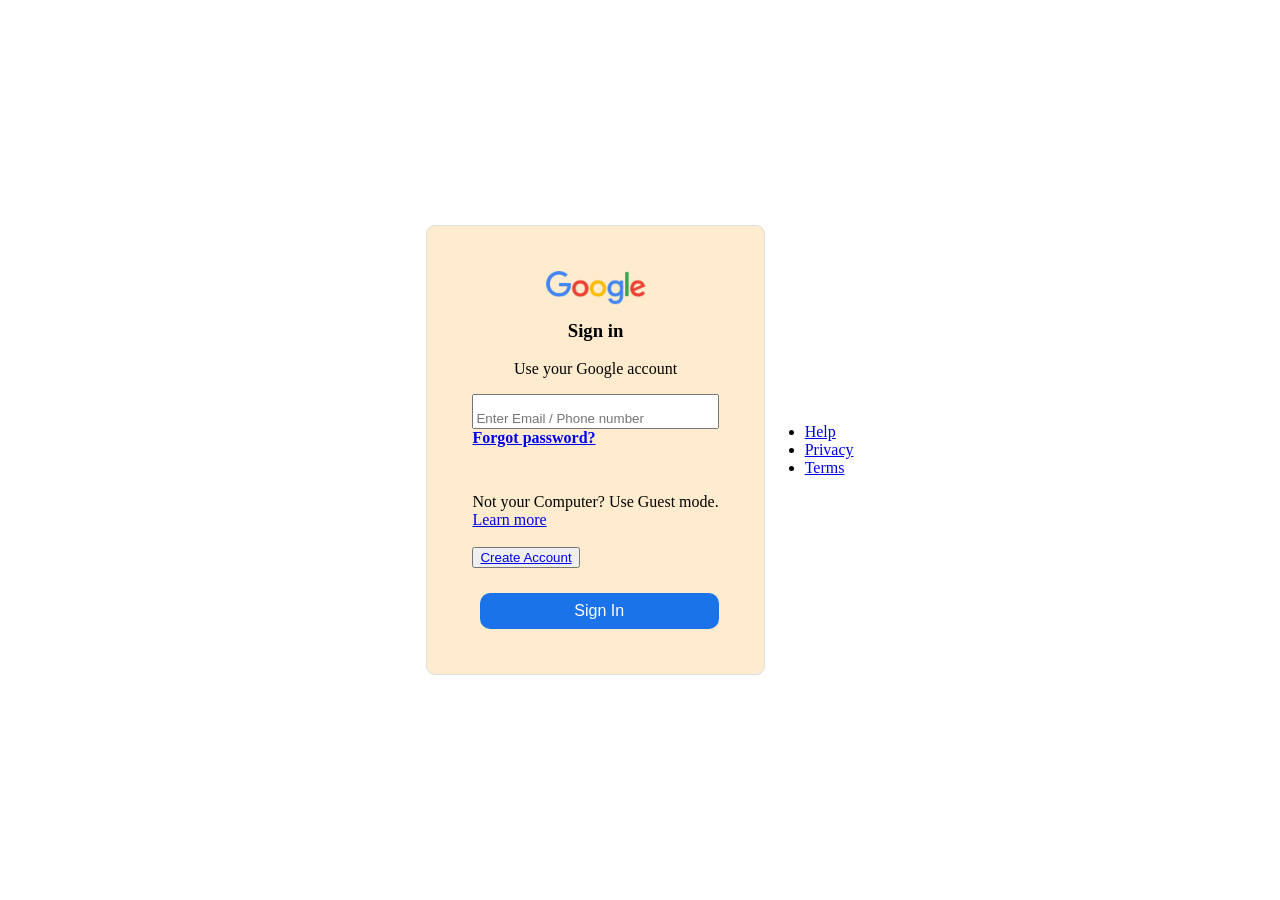
<file: Virtusa-Works/Html_CSS-2/index.html>
<!DOCTYPE html>
<html lang="en">
<head>
    <meta charset="UTF-8">
    <meta http-equiv="X-UA-Compatible" content="IE=edge">
    <meta name="viewport" content="width=device-width, initial-scale=1.0">
    <title>My page signin</title>
    <link href="styles.css" rel="stylesheet" type="text/css" >
</head>
<body>
    <div class="login-div">
        <div class="row">
            <div class="logo">
                <img src="GGoogle Logo.png" width="100">
            </div>
        </div>
        <div class="row">
            <center>
                <h3>Sign in</h3>
                <p> Use your Google account</p>
            </center>
        </div>
        <div class="row">
            <div class="input-field col s12">
                <input id="email" type="email" placeholder="Enter Email / Phone number" class="validate">
                <!-- <label for="email">Email or Phone</label> -->
                <div> <a href="https://accounts.google.com/signin/v2/usernamerecovery?hl=en&continue=https%3A%2F%2Fwww.google.com%2F&ec=GAlAmgQ&flowName=GlifWebSignIn&flowEntry=AddSession"><b>Forgot password? </b></a> </div>
                <br>
            </div>
        </div>
        <div class="row">
            <div class="col s12">Not your Computer? Use Guest mode. <a href="https://support.google.com/chrome/answer/6130773?hl=en"><br>Learn more</a> </div>
        </div>
        <div class="row">
            <br>
            <div class="col s6"><button><a href="https://accounts.google.com/signup/v2/webcreateaccount?continue=https%3A%2F%2Fwww.google.com%2F&hl=en&dsh=S-1727907300%3A1660393729615976&biz=false&flowName=GlifWebSignIn&flowEntry=SignUp">Create Account</a></button> </div>
            <input type="submit" name="sign-in" value="Sign In">
        </div>
    </div>
    <footer class="foot">
        <ul class="row">
            <li><a href="https://support.google.com/accounts?hl=en&amp;p=account_iph" target="_blank">Help</a></li>
            <li><a href="https://accounts.google.com/TOS?loc=IN&amp;hl=en&amp;privacy=true" target="_blank">Privacy</a></li>
            <li><a href="https://accounts.google.com/TOS?loc=IN&amp;hl=en" target="_blank">Terms</a></li>
        </ul>
    </footer>
</body>
</html>
</file>
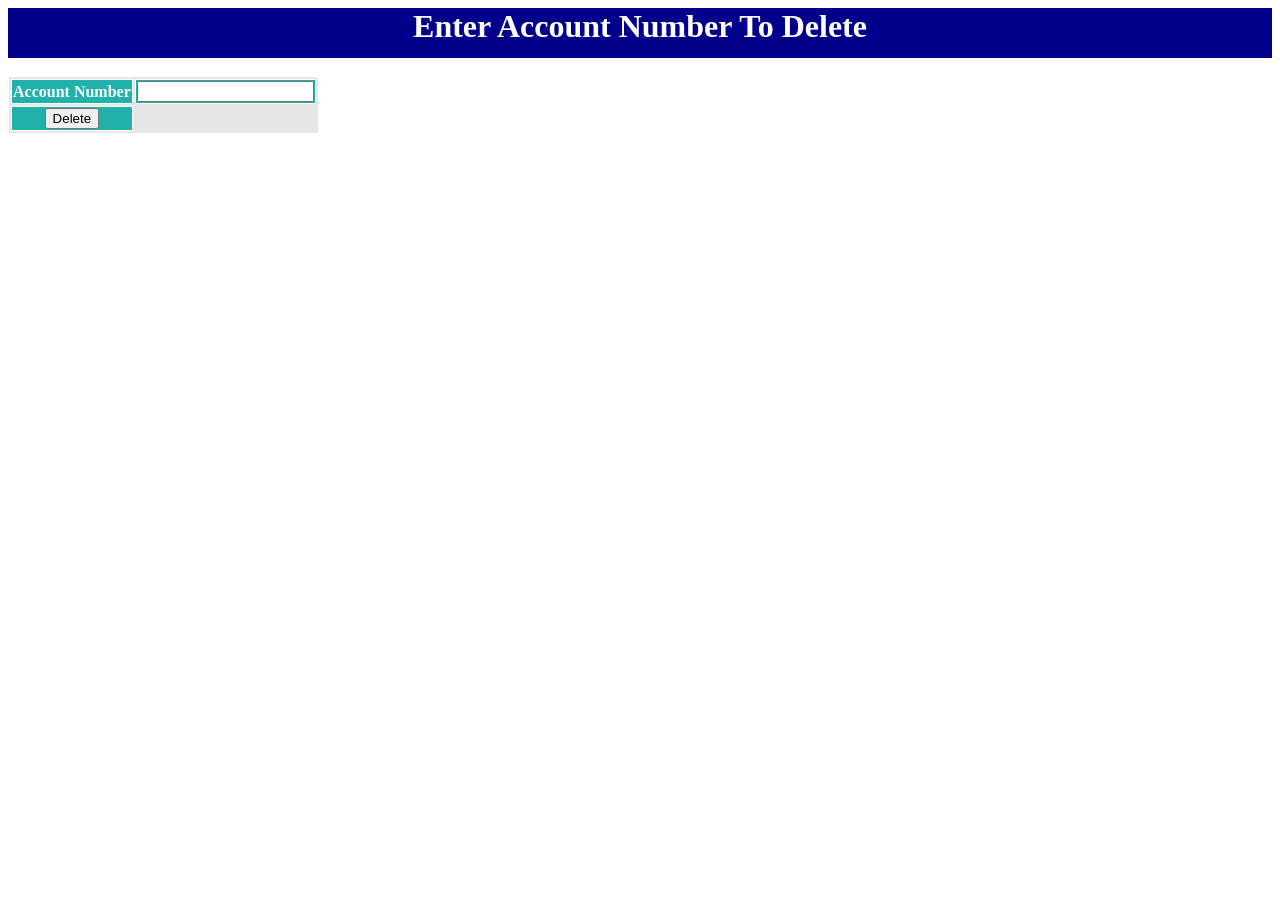
<file: Virtusa-Works/Bank Application/Delete.html>
﻿<!DOCTYPE html>

<html lang="en" xmlns="http://www.w3.org/1999/xhtml">
<head>
    <meta charset="utf-8" />
    <title></title>
</head>
<link rel="stylesheet" href="styles.css" />
<body>
    <h1>Enter Account Number To Delete</h1>
    <table id="table">

    


    <tr>
        <br />
        <th>

            <label>Account Number</label>
        </th>
        <th><input type="number" id="AccNum"></th>
    </tr>

   
    <tr>
        <th>
            <input type="Submit" id="delete" value="Delete">

        </th>
    </tr>

    </table>
</body>
</html>
</file>
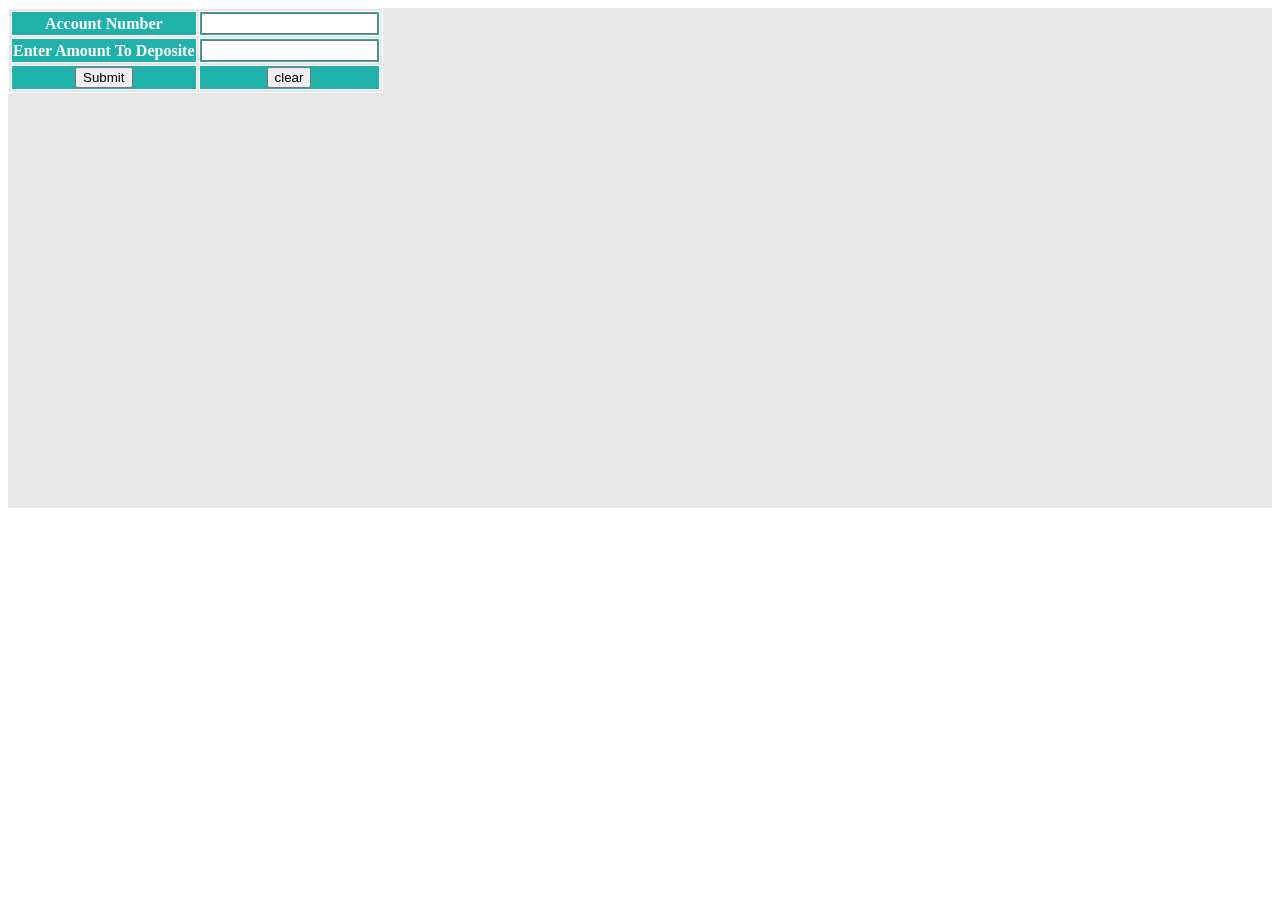
<file: Virtusa-Works/Bank Application/Deposit.html>
﻿<!DOCTYPE html>

<html lang="en" xmlns="http://www.w3.org/1999/xhtml">
<head>
    <meta charset="utf-8" />
    <title></title>
</head>
<link rel="stylesheet" href="styles.css" />
<body>
    <form id="form">

        <table id="table">




            <tr>
                <th>

                    <label>Account Number</label>
                </th>
                <th><input type="number" id="AccNum"></th>
            </tr>




            <tr>
                <th>

                    <label>Enter Amount To Deposite</label>
                </th>
                <th><input type="number" id="deposite"></th>
            </tr>
            <tr>
                <th><input type="Submit" id="submit"></th>
                <th>

                    <input type="reset" id="submit" value="clear">
                </th>
            </tr>
            </table>
        </form>

</body>
</html>
</file>
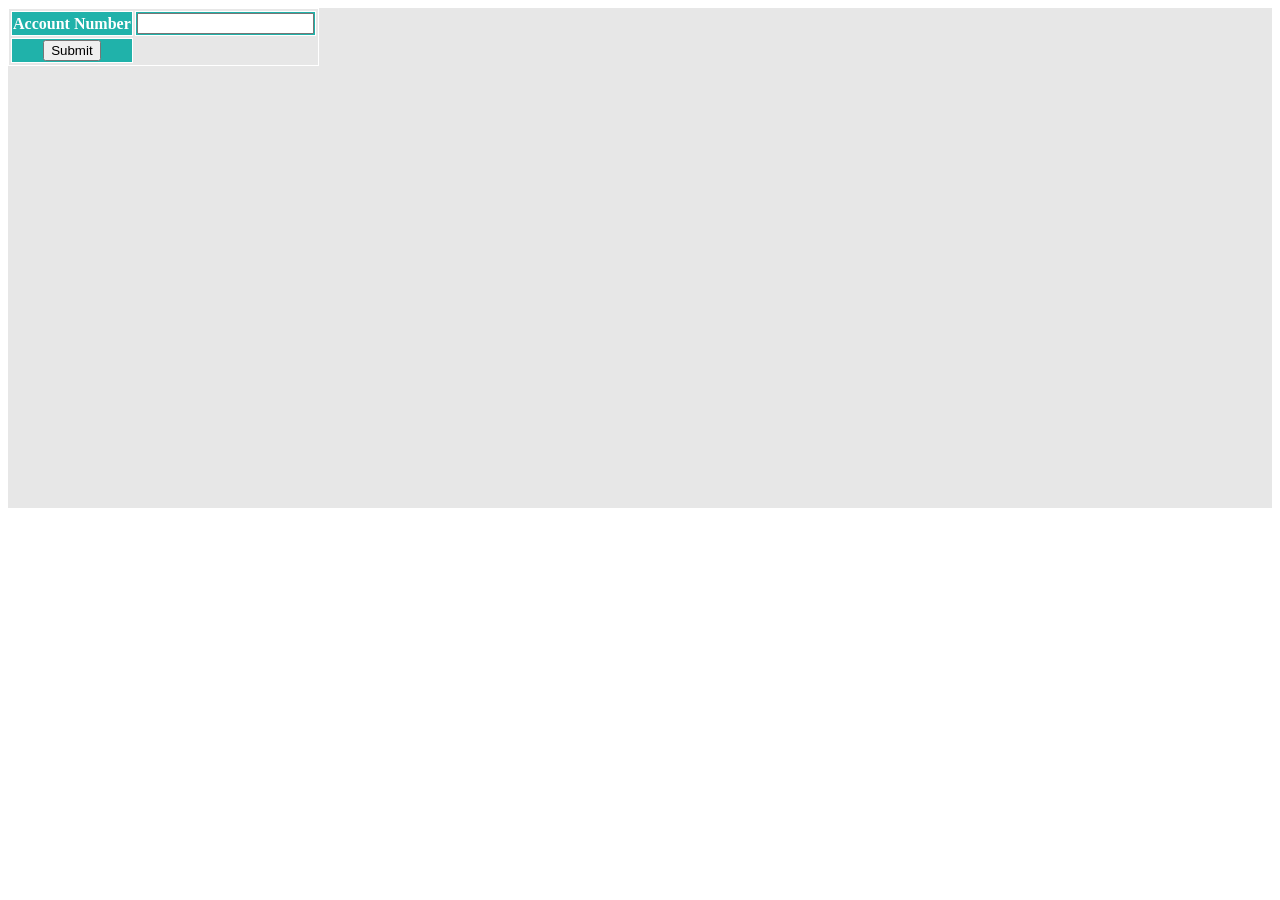
<file: Virtusa-Works/Bank Application/Statement.html>
﻿<!DOCTYPE html>

<html lang="en" xmlns="http://www.w3.org/1999/xhtml">
<head>
    <meta charset="utf-8" />
    <title></title>
</head>
<link rel="stylesheet" href="styles.css" />
<body>
    <form id="form">

        <table id="table">




            <tr>
                <th>

                    <label>Account Number</label>
                </th>
                <th><input type="number" id="AccNum"></th>
            </tr>
            <tr>
                <th><input type="Submit" id="submit"></th>

            </tr>

</body>
</html>
</file>
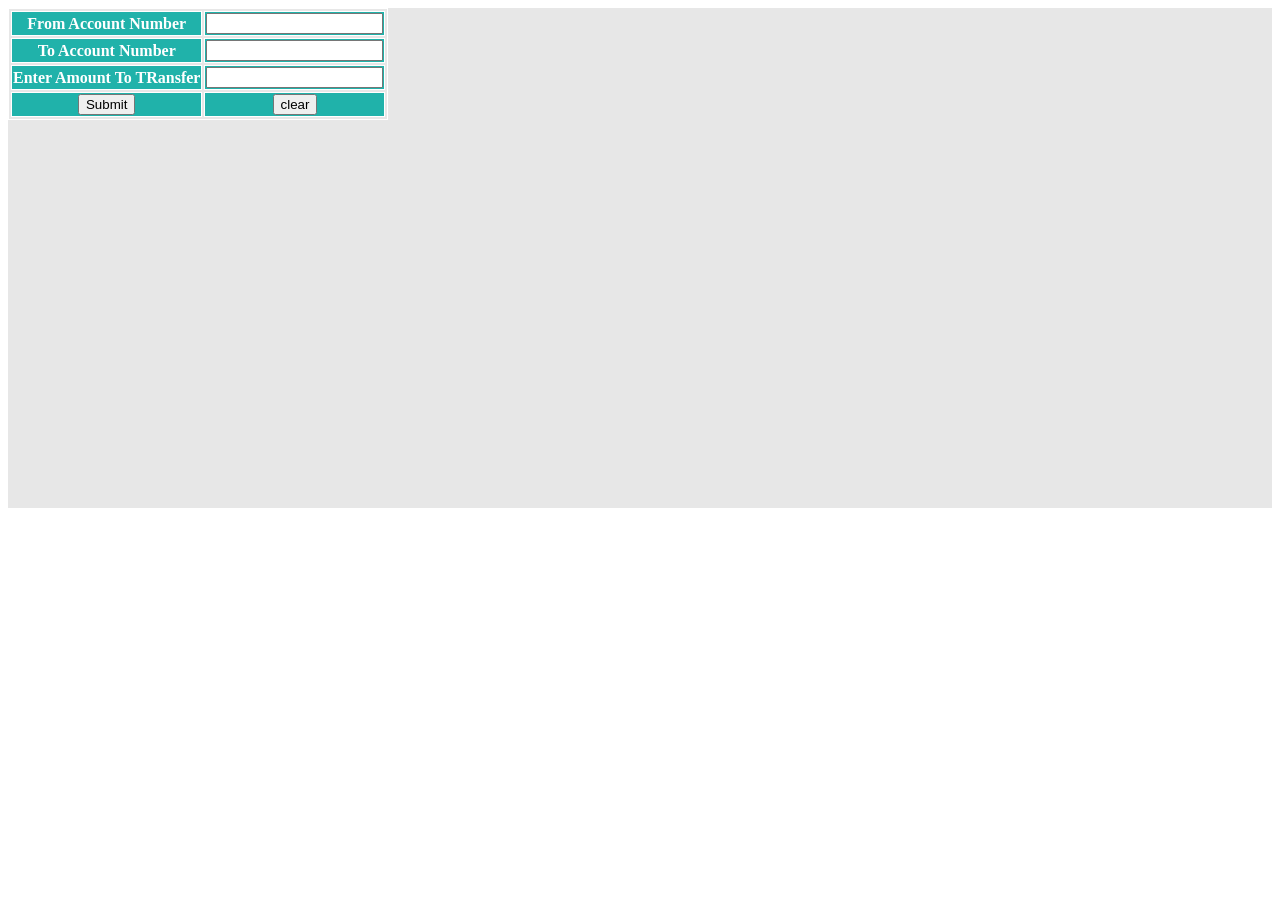
<file: Virtusa-Works/Bank Application/Transfer.html>
﻿<!DOCTYPE html>

<html lang="en" xmlns="http://www.w3.org/1999/xhtml">
<head>
    <meta charset="utf-8" />
    <title></title>
</head>
<link rel="stylesheet" href="styles.css" />
<body>
    <form id="form">

        <table id="table">




            <tr>
                <th>

                    <label>From Account Number</label>
                </th>
                <th><input type="number" id="FromAccNum"></th>
            </tr>

            <tr>
                <th>

                    <label>To Account Number</label>
                </th>
                <th><input type="number" id="ToAccNum"></th>
            </tr>


            <tr>
                <th>

                    <label>Enter Amount To TRansfer</label>
                </th>
                <th><input type="number" id="transfer"></th>
            </tr>
            <tr>
                <th><input type="Submit" id="submit"></th>
                <th>

                    <input type="reset" id="submit" value="clear">
                </th>
            </tr>
        </table>
    </form>

</body>
</html>
</file>
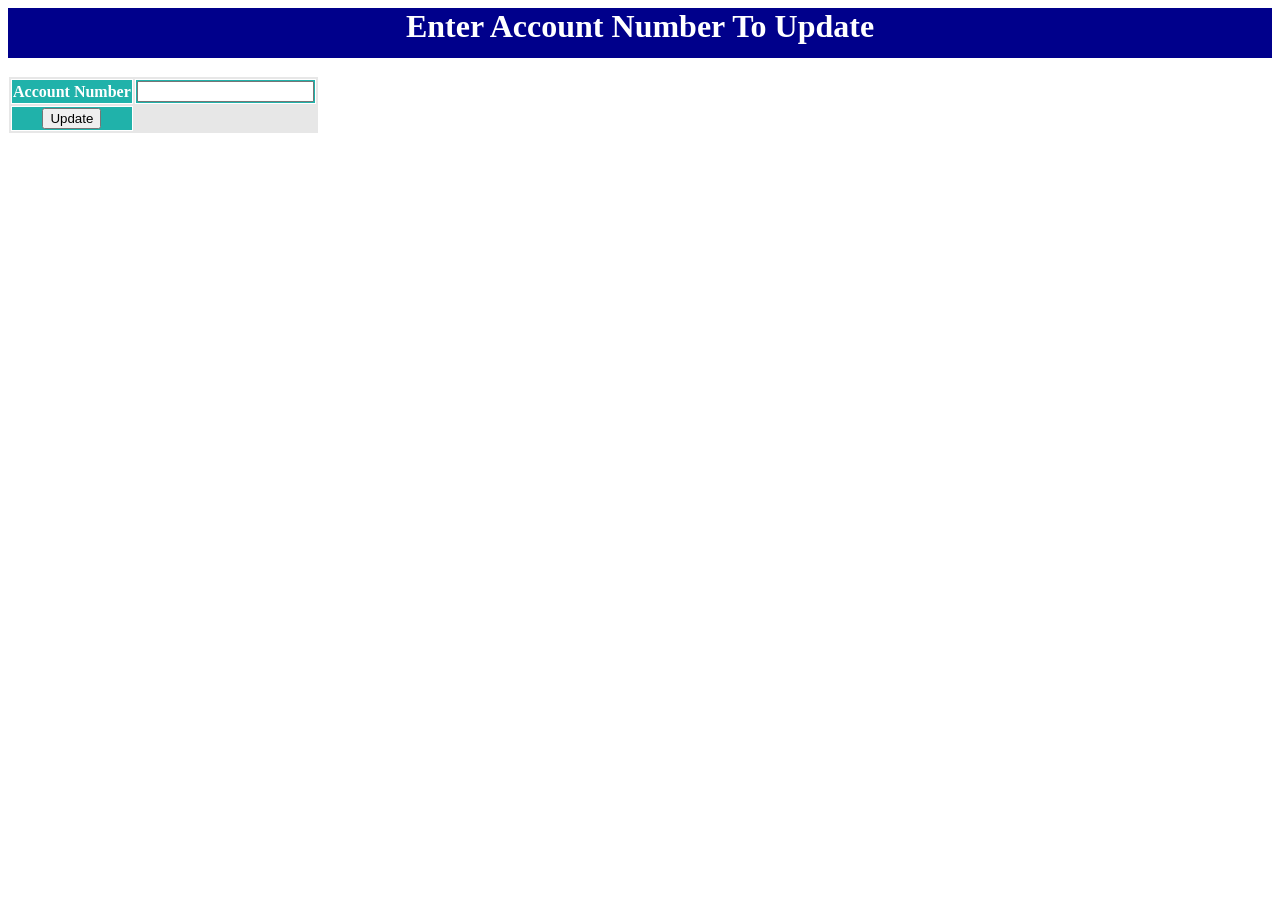
<file: Virtusa-Works/Bank Application/Update.html>
﻿<!DOCTYPE html>

<html lang="en" xmlns="http://www.w3.org/1999/xhtml">
<head>
    <meta charset="utf-8" />
    <title></title>
</head>
<link rel="stylesheet" href="styles.css" />
<body>
    <h1>Enter Account Number To Update</h1>
    <table id="table">
        <br />

       


        <tr>
            <th>

                <label>Account Number</label>
            </th>
            <th><input type="number" id="AccNum"></th>
        </tr>


        <tr>
            <th>
                <input type="Submit" id="update" value="Update">

            </th>
        </tr>

    </table>
</body>
</html>
</file>
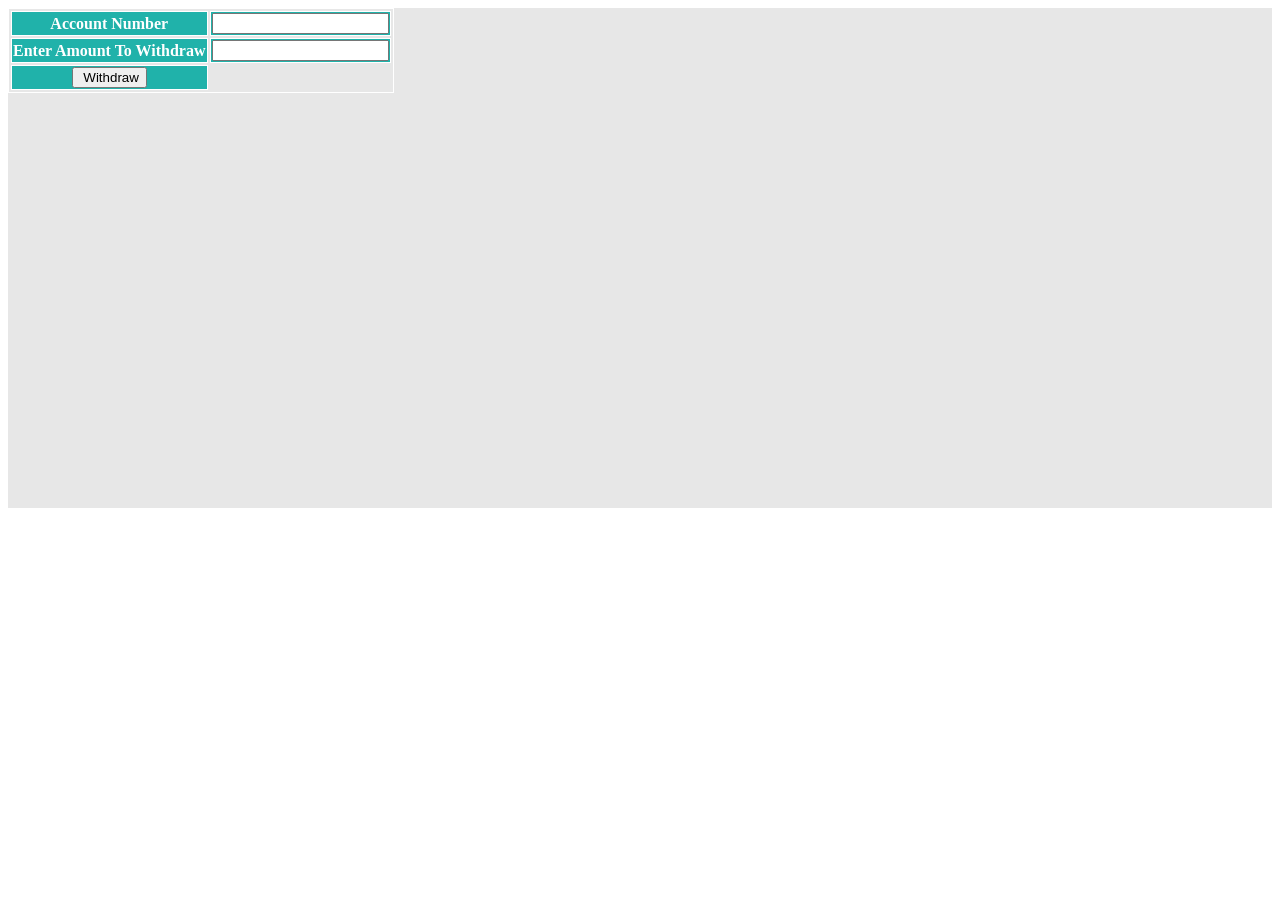
<file: Virtusa-Works/Bank Application/Withdraw.html>
﻿<!DOCTYPE html>

<html lang="en" xmlns="http://www.w3.org/1999/xhtml">
<head>
    <meta charset="utf-8" />
    <title></title>
</head>
<link rel="stylesheet" href="styles.css" />
<body>
    <form id="form">

        <table id="table">




            <tr>
                <th>

                    <label>Account Number</label>
                </th>
                <th><input type="number" id="AccNum"></th>
            </tr>




            <tr>
                <th>

                    <label>Enter Amount To Withdraw</label>
                </th>
                <th><input type="number" id="withdraw"></th>
            </tr>
            <tr>
                <th><input type="Submit" id="submit" value=" Withdraw"></th>
               
            </tr>
        </table>
    </form>

</body>
</html>
</file>
<file: Virtusa-Works/Html_CSS-2/styles.css>
body{
    width: 100w;
    height: 100vh;
    display: flex;
    padding: 100;
    margin: 0;
    align-items: center;
    justify-content: center;
}
.login-div {
    background-color: blanchedalmond;
    max-width: 900px;
    padding: 45px;
    border: 1px solid #ddd;
    border-radius: 9px;
}
.input-field {
    height: 11vh;
    align-items: initial;
    padding:0px;
    position: relative;
}
.logo{
     width: 100px ;
     height: 30px;
     border-radius: 50%;
     margin:0 auto;
}
input
{
    width: 97%;
    margin-left:0%;
    padding-top:15px;
}
.row input[type="submit"] {
    border: none;
    outline: none;
    color: #fff;
    background-color: #1a73e8;
    padding-top: 1rem;
    padding: 0.550rem 1.25rem;
    margin-top: 25px;
    cursor: pointer;
    border-radius: 0.642rem;
    font-size: 1rem;
    float: right ;
  }
  .row input[type="submit"]:hover {
    background-color: #287ae6;
    box-shadow: 0 1px 1px 0 rgba(66,133,244,0.45), 0 1px 3px 1px rgba(66,133,244,0.3);
  }

foot{
    padding-left: 50px;
    padding-right: 50px;
  }
</file>
<file: Virtusa-Works/Bank Application/styles.css>
﻿h1 {
    height: 50px;
    background-color:darkblue;
    list-style-type: none;
    text-align: center;
    margin: 0;
    padding: 0;
    color:white;
}

button {
    width: 100%;
    background-color: blue; /* Black */
    border: none;
    color: white;
    padding: 15px 32px;
    text-align: center;
    text-decoration: none;
    display: inline-block;
    font-size: 16px;
}


submit {
    width: 100%;
    background-color: #555555; /* Black */
    border: none;
    color: white;
    padding: 15px 32px;
    text-align: center;
    text-decoration: none;
    display: inline-block;
    font-size: 16px;
}
form {
    
    
    height: 500px;
    background-color: #e7e7e7;
    color: black;
}
 table,th {
    border:1px solid;
    color:white;
    background-color:lightseagreen;
   
}

table {
    background-color: #e7e7e7;
    align-items: center;
}
</file>
